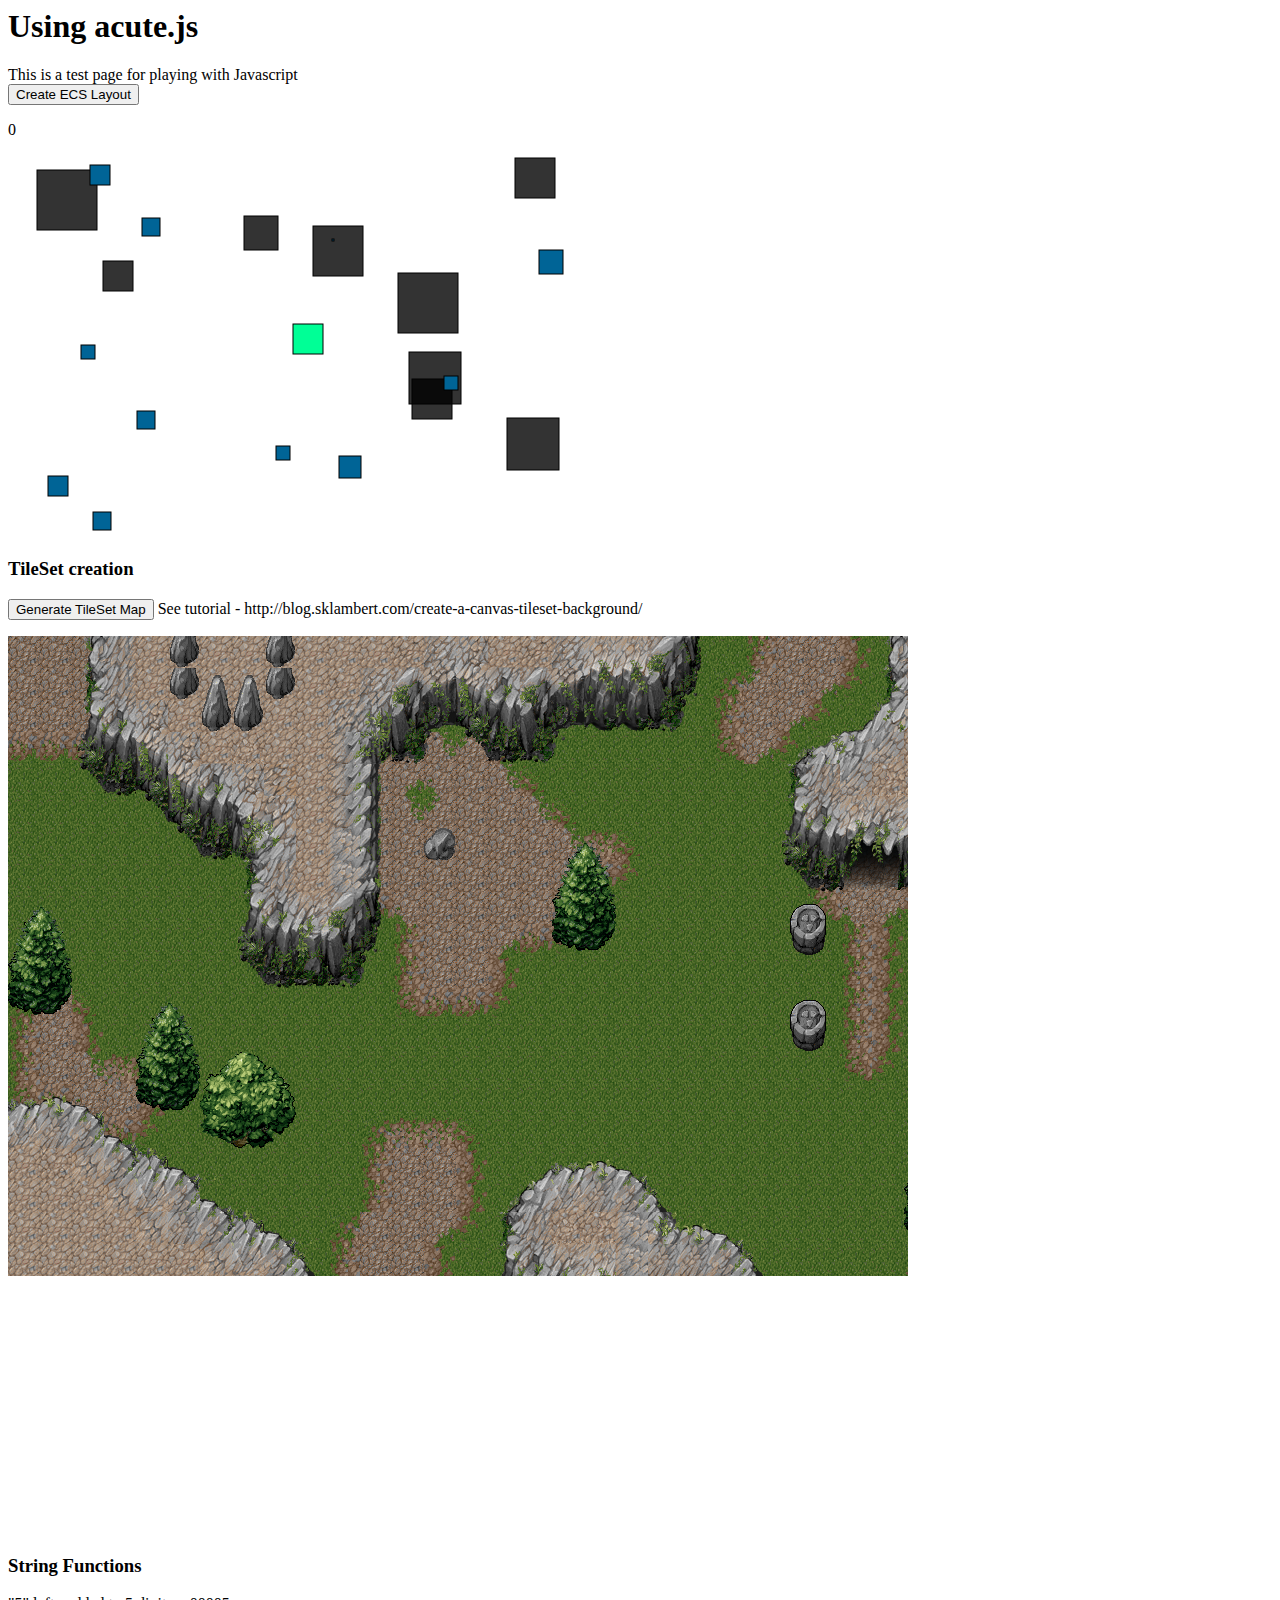
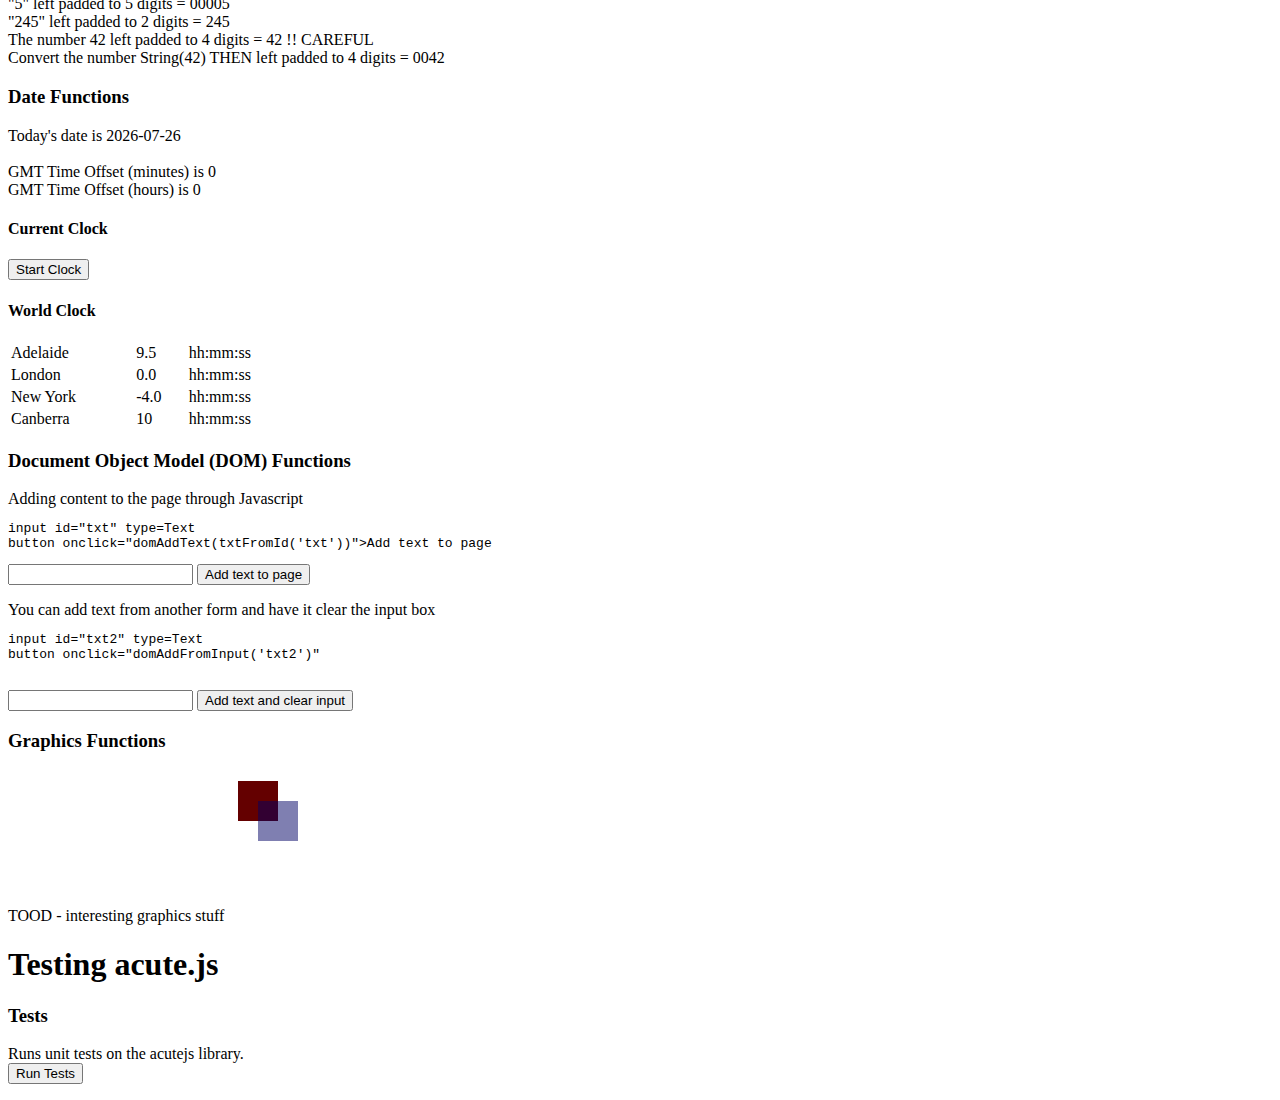
<file: index.html>
<html>

<head>
  <title>Using Acute.js</title>
</head>

<body>

  <body onload="showClock('myClock')">
    <script src="acute.js"></script>
    <!--script src="test_acute.js"></script-->

    <H1>Using acute.js</H1>
    This is a test page for playing with Javascript<BR>


    <form>
      <button onclick="create_ECS()">Create ECS Layout</button>
    </form>

    <div id='score' class='center'>0</div>
    <canvas id='game-canvas' width=600 height=400></canvas>

    <script>
      window.ECS = {
        Components: {},
        systems: {},
        entities: [],
        game: {},
        score: 0
      };
      ECS.$canvas = document.getElementById("game-canvas");
      ECS.context = ECS.$canvas.getContext("2d");
      ECS.$score = document.getElementById("score");
    </script>

    <script src='Entity.js'></script>
    <script src='Components.js'></script>
    <script src='Assemblages.js'></script>
    <script src='systems/userInput.js'></script>
    <script src='systems/render.js'></script>
    <script src='game.js'></script>


    <H3>TileSet creation</H3>

    <form>
      <button onclick="makeMap()">Generate TileSet Map</button>
      See tutorial - http://blog.sklambert.com/create-a-canvas-tileset-background/
    </form>


    <canvas id='canvas_tileset' width=900 height=900></canvas>

    <script>
      var ground = [
        [172, 172, 172, 79, 34, 34, 34, 34, 34, 34, 34, 34, 56, 57, 54, 55, 56, 147, 67, 67, 68, 79, 79, 171, 172,
          172, 173, 79, 79, 55, 55, 55
        ],
        [172, 172, 172, 79, 34, 34, 34, 34, 34, 34, 146, 79, 79, 79, 79, 79, 79, 79, 79, 79, 79, 79, 155, 142, 172,
          159, 189, 79, 79, 55, 55, 55
        ],
        [172, 172, 172, 79, 79, 34, 34, 34, 34, 34, 79, 79, 79, 79, 79, 79, 79, 79, 79, 79, 79, 79, 171, 172, 159,
          189, 79, 79, 79, 55, 55, 55
        ],
        [188, 188, 188, 79, 79, 79, 79, 34, 34, 34, 36, 172, 172, 143, 142, 157, 79, 79, 79, 79, 79, 79, 187, 159,
          189, 79, 79, 79, 55, 55, 55, 55
        ],
        [79, 79, 79, 79, 79, 79, 79, 79, 34, 34, 36, 172, 159, 158, 172, 143, 157, 79, 79, 79, 79, 79, 79, 79, 79, 79,
          39, 51, 51, 51, 55, 55
        ],
        [79, 79, 79, 79, 79, 79, 79, 79, 79, 34, 36, 172, 143, 142, 172, 172, 143, 157, 79, 79, 79, 79, 79, 79, 79,
          79, 79, 79, 79, 79, 79, 55
        ],
        [79, 79, 79, 79, 79, 79, 79, 79, 79, 34, 52, 172, 172, 172, 172, 172, 172, 143, 156, 157, 79, 79, 79, 79, 79,
          79, 79, 79, 79, 79, 79, 79
        ],
        [79, 79, 79, 79, 79, 79, 79, 79, 79, 34, 52, 172, 172, 172, 172, 172, 172, 159, 188, 189, 79, 79, 79, 79, 79,
          171, 172, 172, 173, 79, 79, 79
        ],
        [79, 79, 79, 79, 79, 79, 79, 79, 79, 79, 79, 188, 158, 172, 172, 172, 172, 173, 79, 79, 79, 79, 79, 79, 79,
          187, 158, 159, 189, 79, 79, 79
        ],
        [79, 79, 79, 79, 79, 79, 79, 79, 79, 79, 79, 79, 171, 172, 172, 159, 188, 189, 79, 79, 79, 79, 79, 79, 79, 79,
          171, 173, 79, 79, 79, 79
        ],
        [79, 79, 79, 79, 79, 79, 79, 79, 79, 79, 79, 79, 171, 172, 172, 173, 79, 79, 79, 79, 79, 79, 79, 79, 79, 79,
          171, 173, 79, 79, 79, 79
        ],
        [155, 142, 157, 79, 79, 79, 79, 79, 79, 79, 79, 79, 187, 188, 188, 189, 79, 79, 79, 79, 79, 79, 79, 79, 79,
          79, 171, 173, 79, 79, 79, 79
        ],
        [171, 172, 173, 79, 79, 79, 79, 79, 79, 79, 79, 79, 79, 79, 79, 79, 79, 79, 79, 79, 79, 79, 79, 79, 79, 79,
          171, 173, 79, 79, 79, 79
        ],
        [171, 172, 143, 156, 157, 79, 79, 79, 79, 79, 79, 79, 79, 79, 79, 79, 79, 79, 79, 79, 79, 79, 79, 79, 79, 79,
          187, 189, 79, 79, 79, 79
        ],
        [187, 188, 158, 172, 173, 79, 79, 79, 79, 79, 79, 79, 79, 79, 79, 79, 79, 79, 79, 79, 79, 79, 79, 79, 79, 79,
          79, 79, 79, 79, 79, 79
        ],
        [79, 79, 79, 188, 189, 79, 79, 79, 79, 79, 79, 155, 156, 156, 157, 79, 79, 79, 79, 79, 79, 79, 79, 79, 79, 79,
          79, 79, 79, 79, 155, 156
        ],
        [34, 34, 79, 79, 79, 79, 79, 79, 79, 79, 79, 171, 172, 172, 173, 79, 79, 79, 79, 79, 79, 79, 79, 79, 79, 79,
          79, 79, 79, 155, 142, 172
        ],
        [34, 34, 34, 79, 79, 79, 79, 79, 79, 79, 79, 171, 172, 172, 173, 79, 79, 79, 79, 79, 79, 79, 79, 79, 79, 79,
          79, 79, 79, 171, 172, 172
        ],
        [34, 34, 34, 34, 79, 79, 79, 79, 79, 79, 155, 172, 172, 159, 189, 79, 79, 79, 79, 79, 79, 79, 79, 79, 79, 79,
          79, 79, 79, 171, 172, 172
        ],
        [34, 34, 34, 34, 34, 34, 79, 79, 79, 79, 171, 172, 172, 173, 79, 79, 79, 79, 79, 79, 79, 79, 79, 79, 79, 79,
          79, 79, 155, 142, 172, 172
        ]
      ];
      var layer1 = [
        [0, 0, 0, 0, 0, 0, 0, 0, 0, 0, 0, 0, 0, 0, 0, 0, 0, 0, 0, 0, 0, 0, 0, 0],
        [0, 0, 0, 0, 0, 0, 0, 0, 0, 0, 0, 0, 0, 0, 0, 0, 0, 0, 0, 0, 0, 0, 0, 0],
        [0, 0, 0, 0, 0, 0, 0, 0, 0, 0, 0, 0, 0, 0, 0, 0, 0, 0, 0, 0, 0, 0, 0, 0],
        [0, 0, 0, 0, 0, 0, 0, 0, 0, 0, 0, 0, 0, 0, 0, 0, 0, 0, 0, 0, 0, 0, 0, 0],
        [0, 0, 0, 0, 0, 0, 0, 0, 0, 0, 0, 0, 0, 0, 0, 0, 0, 0, 0, 0, 0, 0, 0, 0],
        [0, 0, 0, 0, 0, 0, 0, 0, 0, 0, 0, 0, 0, 0, 0, 0, 0, 0, 0, 0, 0, 0, 0, 0],
        [0, 0, 0, 0, 0, 0, 0, 0, 0, 0, 0, 0, 0, 0, 0, 0, 0, 0, 0, 0, 0, 0, 0, 0],
        [0, 0, 0, 0, 0, 0, 0, 0, 0, 0, 0, 0, 0, 0, 0, 0, 0, 0, 0, 0, 0, 0, 0, 0],
        [0, 0, 0, 0, 0, 0, 0, 0, 0, 0, 0, 0, 0, 0, 0, 0, 0, 0, 0, 0, 0, 0, 0, 0],
        [0, 0, 0, 0, 0, 0, 0, 0, 0, 0, 0, 0, 0, 0, 0, 0, 0, 0, 0, 0, 0, 0, 0, 0],
        [0, 0, 0, 0, 0, 0, 0, 0, 0, 0, 0, 0, 0, 0, 0, 0, 0, 0, 0, 0, 0, 0, 0, 0],
        [0, 0, 0, 0, 0, 0, 0, 0, 0, 0, 0, 0, 0, 0, 0, 0, 0, 0, 0, 0, 0, 0, 0, 0],
        [0, 0, 0, 0, 0, 0, 0, 0, 0, 0, 0, 0, 0, 0, 0, 0, 0, 0, 0, 0, 0, 0, 0, 0],
        [0, 0, 0, 0, 0, 0, 0, 0, 0, 0, 0, 0, 0, 0, 0, 0, 0, 0, 0, 0, 0, 0, 0, 0],
        [0, 0, 0, 0, 0, 0, 0, 0, 0, 0, 0, 0, 0, 0, 0, 0, 0, 0, 0, 0, 0, 0, 0, 0],
        [0, 0, 0, 0, 0, 0, 0, 0, 0, 0, 0, 0, 0, 0, 0, 0, 0, 0, 0, 0, 0, 0, 0, 0],
        [0, 0, 0, 0, 0, 0, 0, 0, 0, 0, 0, 0, 0, 0, 0, 0, 0, 0, 0, 0, 0, 0, 0, 0],
        [0, 0, 0, 0, 0, 0, 0, 0, 0, 0, 0, 0, 0, 0, 0, 0, 0, 0, 0, 0, 0, 0, 0, 0],
        [0, 0, 0, 0, 0, 0, 0, 0, 0, 0, 0, 0, 0, 0, 0, 0, 0, 0, 0, 0, 0, 0, 0, 0],
        [0, 0, 0, 0, 0, 0, 0, 0, 0, 0, 0, 0, 0, 0, 0, 0, 0, 0, 0, 0, 0, 0, 0, 0]
      ];
      var layer1 = [
        [0, 0, 32, 33, 0, 236, 0, 0, 236, 0, 0, 0, 0, 0, 0, 0, 0, 0, 0, 0, 0, 69, 0, 0, 0, 0, 0, 32, 33],
        [0, 0, 48, 49, 0, 236, 220, 220, 236, 0, 0, 147, 72, 73, 70, 71, 72, 73, 83, 83, 84, 85, 0, 0, 0, 0, 0, 48,
          49],
        [0, 0, 64, 65, 54, 0, 236, 236, 0, 0, 162, 163, 84, 89, 86, 87, 88, 89, 99, 99, 100, 101, 0, 0, 0, 0, 7, 112,
          113
        ],
        [0, 0, 80, 81, 70, 54, 55, 50, 0, 0, 0, 179, 100, 105, 102, 103, 104, 105, 0, 0, 0, 0, 0, 0, 16, 22, 23, 39],
        [0, 0, 96, 97, 86, 70, 65, 144, 193, 0, 0, 37, 0, 0, 0, 0, 0, 0, 0, 0, 0, 0, 0, 0, 48, 49],
        [0, 0, 0, 0, 102, 86, 81, 160, 161, 0, 0, 37, 0, 0, 0, 0, 0, 0, 0, 0, 0, 0, 0, 0, 64, 65, 174, 175, 67, 66,
          54],
        [0, 0, 0, 0, 0, 102, 97, 176, 177, 0, 0, 37, 0, 252, 0, 0, 0, 201, 202, 0, 0, 0, 0, 0, 80, 81, 190, 191, 83,
          82, 70, 71
        ],
        [0, 0, 0, 0, 0, 0, 0, 48, 49, 0, 0, 53, 0, 0, 0, 0, 0, 217, 218, 0, 0, 0, 0, 0, 96, 97, 222, 223, 99, 98, 86,
          87
        ],
        [201, 202, 0, 0, 0, 0, 0, 64, 65, 66, 68, 69, 0, 0, 0, 0, 0, 233, 234, 0, 0, 0, 0, 0, 238, 239, 0, 0, 238,
          239, 102, 103
        ],
        [217, 218, 0, 0, 0, 0, 0, 80, 81, 82, 84, 85, 0, 0, 0, 0, 0, 249, 250, 0, 0, 0, 0, 0, 254, 255, 0, 0, 254,
          255],
        [233, 234, 0, 0, 0, 0, 0, 96, 97, 98, 100, 101, 0, 0, 0, 0, 0, 0, 0],
        [249, 250, 0, 0, 201, 202, 0, 0, 0, 0, 0, 0, 0, 0, 0, 0, 0, 0, 0, 0, 0, 0, 0, 0, 238, 239, 0, 0, 238, 239],
        [0, 0, 0, 0, 217, 218, 0, 0, 0, 0, 0, 0, 0, 0, 0, 0, 0, 0, 0, 0, 0, 0, 0, 0, 254, 255, 0, 0, 254, 255],
        [0, 0, 0, 0, 233, 234, 196, 197, 198],
        [2, 3, 4, 0, 249, 250, 228, 229, 230],
        [18, 19, 20, 8, 0, 0, 244, 245, 246, 0, 0, 0, 0, 0, 0, 0, 0, 0, 0, 0, 0, 0, 0, 0, 0, 0, 0, 0, 201, 202],
        [0, 35, 40, 24, 25, 8, 9, 0, 0, 0, 0, 0, 0, 0, 0, 0, 1, 2, 3, 4, 0, 0, 0, 0, 0, 0, 0, 0, 217, 218],
        [0, 0, 0, 40, 41, 20, 8, 9, 0, 0, 0, 0, 0, 0, 0, 16, 17, 18, 19, 20, 21, 0, 0, 0, 0, 0, 0, 0, 233, 234],
        [0, 0, 0, 0, 40, 19, 24, 25, 8, 9, 0, 0, 0, 0, 0, 48, 49, 50, 51, 52, 115, 3, 4, 0, 0, 0, 0, 0, 249, 250],
        [0, 0, 0, 0, 0, 0, 40, 41, 20, 21, 0, 0, 0, 0, 0, 64, 65, 66, 67, 52, 19, 19, 20, 21]
      ];

      var tilesetImage = new Image();
      tilesetImage.src = 'mountain_landscape.png';
      tilesetImage.onload = drawImage;
      console.log('drawing map...')
      var canvas = document.getElementById('canvas_tileset');
      var ctx = canvas.getContext('2d');
      var tileSize = 32; // The size of a tile (32×32)
      var rowTileCount = 20; // The number of tiles in a row of our background
      var colTileCount = 32; // The number of tiles in a column of our background
      var imageNumTiles = 16; // The number of tiles per row in the tileset image
      function drawImage() {
        for (var r = 0; r < rowTileCount; r++) {
          for (var c = 0; c < colTileCount; c++) {
            var tile = ground[r][c];
            var tileRow = (tile / imageNumTiles) | 0; // Bitwise OR operation
            var tileCol = (tile % imageNumTiles) | 0;
            ctx.drawImage(tilesetImage, (tileCol * tileSize), (tileRow * tileSize), tileSize, tileSize, (c * tileSize),
              (r * tileSize), tileSize, tileSize);
            tile = layer1[r][c];
            tileRow = (tile / imageNumTiles) | 0;
            tileCol = (tile % imageNumTiles) | 0;
            ctx.drawImage(tilesetImage, (tileCol * tileSize), (tileRow * tileSize), tileSize, tileSize, (c * tileSize),
              (r * tileSize), tileSize, tileSize);
          }
        }
      }
    </script>


    <H3>String Functions</H3>

    "5" left padded to 5 digits =
    <script type="text/javascript">
      document.write(lPad("5", 5));
    </script>
    <BR>
    "245" left padded to 2 digits =
    <script type="text/javascript">
      document.write(lPad("245", 2));
    </script>
    <BR>

    The number 42 left padded to 4 digits =
    <script type="text/javascript">
      document.write(lPad(42, 4));
    </script>
    !! CAREFUL<BR>

    Convert the number String(42) THEN left padded to 4 digits =
    <script type="text/javascript">
      document.write(lPad(String(42), 4));
    </script>
    <BR>



    <H3>Date Functions</h3>
    Today's date is
    <script type="text/javascript">
      document.write(todayAsString());
    </script>
    <BR><BR>
    GMT Time Offset (minutes) is
    <script type="text/javascript">
      document.write(getLocalTimeOffset());
    </script>
    <BR>
    GMT Time Offset (hours) is
    <script type="text/javascript">
      document.write(getLocalTimeOffset() / 60);
    </script>
    <BR>
    <script type="text/javascript">
      saveData('test_cookied', 'hello');
    </script>

    <h4>Current Clock</h4>

    <span id='myClock'></span>
    <form>
      <button onclick="showClock('myClock')">Start Clock</button>
    </form>


    <h4>World Clock</h4>
    <table border=0 width=300px>
      <TR>
        <div class="row">
          <TD>
            <div class="col-sm" id="widgetClockCity_Adelaide">Adelaide</div>
          </TD>
          <TD>
            <div class="col-sm" id="widgetClockOffset_Adelaide">9.5</div>
          </TD>
          <TD>
            <div class="col-sm" id="widgetClockTime_Adelaide">hh:mm:ss</div>
          </TD>
      </TR>
      </div>
      <TR>
        <div class="row">
          <TD>
            <div class="col-sm" id="widgetClockCity_London">London</div>
          </TD>
          <TD>
            <div class="col-sm" id="widgetClockOffset_London">0.0</div>
          </TD>
          <TD>
            <div class="col-sm" id="widgetClockTime_London">hh:mm:ss</div>
          </TD>
      </TR>
      </div>
      <TR>
        <div class="row">
          <TD>
            <div class="col-sm" id="widgetClockCity_New York">New York</div>
          </TD>
          <TD>
            <div class="col-sm" id="widgetClockOffset_New York">-4.0</div>
          </TD>
          <TD>
            <div class="col-sm" id="widgetClockTime_New York">hh:mm:ss</div>
          </TD>
      </TR>
      </div>
      <TR>
        <div class="row">
          <TD>
            <div class="col-sm" id="widgetClockCity_Canberra">Canberra</div>
          </TD>
          <TD>
            <div class="col-sm" id="widgetClockOffset_Canberra">10</div>
          </TD>
          <TD>
            <div class="col-sm" id="widgetClockTime_Canberra">hh:mm:ss</div>
          </TD>
      </TR>
      </div>
    </table>




    <H3>Document Object Model (DOM) Functions</H3>
    Adding content to the page through Javascript
    <pre>
input id="txt" type=Text
button onclick="domAddText(txtFromId('txt'))">Add text to page
</pre>


    <form>
      <input id="txt" type=Text></input>
      <button onclick="domAddText(txtFromId('txt'))">Add text to page</button>
    </form>

    You can add text from another form and have it clear the input box
    <pre>
input id="txt2" type=Text
button onclick="domAddFromInput('txt2')"

</pre>


    <form>
      <input id="txt2" type=Text></input>
      <button onclick="domAddFromInput('txt2')">Add text and clear input</button>
    </form>

    <H3>Graphics Functions</H3>
    TOOD - interesting graphics stuff

    <canvas id="testCanvas" width="490" height="220"></canvas>




    <H1>Testing acute.js</H1>
    <H3>Tests</H3>
    Runs unit tests on the acutejs library.<BR>
    <form>
      <button onclick="runUnitTests()">Run Tests</button>
    </form>




    <script>
      window.onload = function () {
        'use strict';
        var ctx = getCanvas();
        draw(ctx);
      };

      function getCanvas() {
        var canvas = document.getElementById('testCanvas');
        var ctx = canvas.getContext('2d');
        var w = canvas.width = 200;
        var h = canvas.height = 150;
        return ctx;
      }

      function draw(ctx) {
        ctx.fillStyle = 'rgb(100, 0, 0)';
        ctx.fillRect(10, 10, 40, 40);
        ctx.fillStyle = 'rgba(0, 0, 100, 0.5)';
        ctx.fillRect(30, 30, 40, 40);
      }
    </script>



  </body>

</html>
</file>
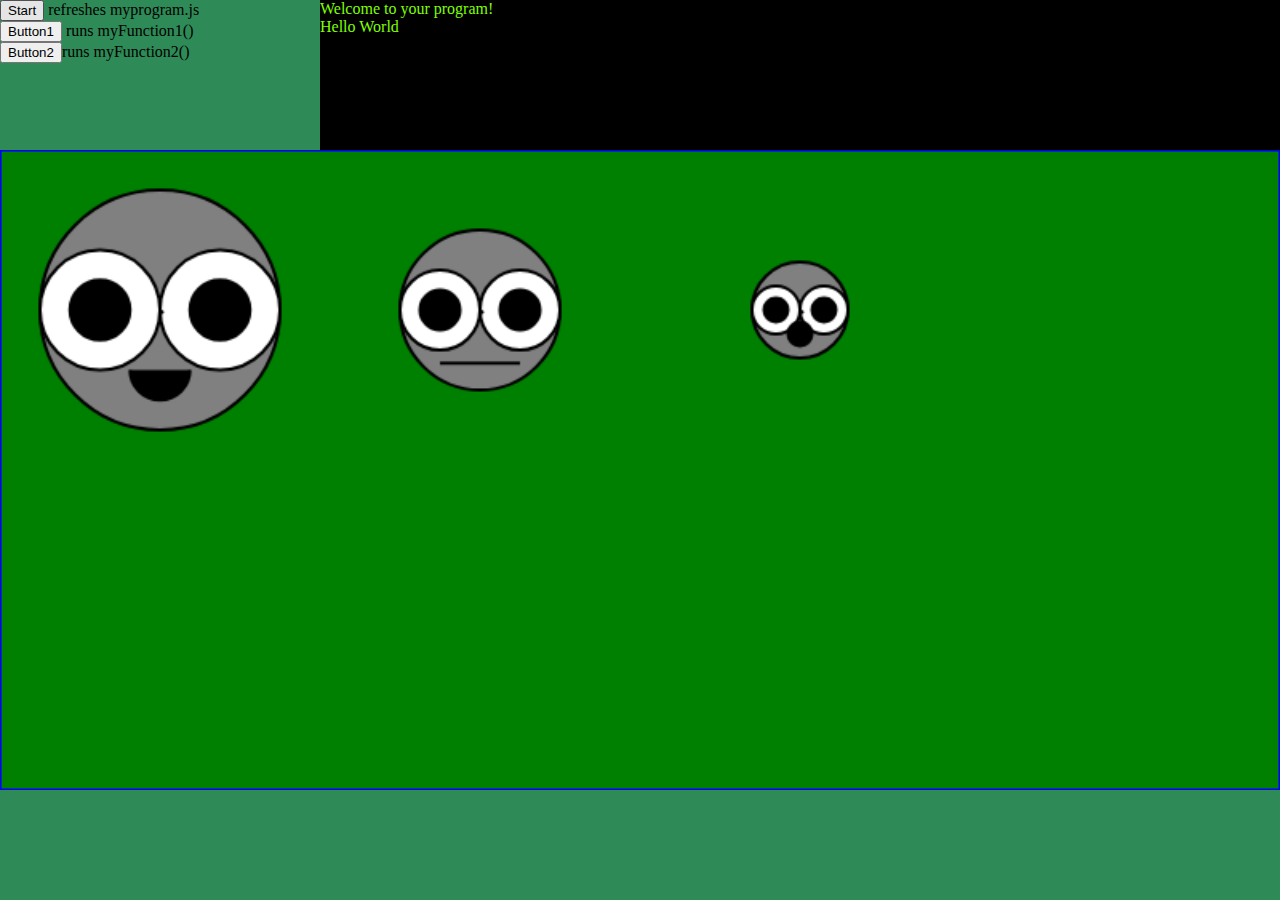
<file: basic/index.html>
<!DOCTYPE html>
<html lang="en">
<head>
    <meta charset="UTF-8">
    <meta name="viewport" content="width=device-width, initial-scale=1.0">
    <meta http-equiv="X-UA-Compatible" content="ie=edge">
    <title>MY FIRST WEB APP</title>

    <link rel=stylesheet type=text/css href="basic.css">

</head>
<body>
        <div class="row">
                <div class="col1">
        <form>
                <button onclick="init()">Start</button> refreshes myprogram.js<BR>
                <button onclick="myFunction1()">Button1</button> runs myFunction1()<BR>
                <button onclick="myFunction2()">Button2</button>runs myFunction2()<BR>
        
        
        </form>
        
            </div>
            <div class="col4">
                <div id="log">
        Welcome to your program!
                </div>
        
            </div>
        </div>
        
    <canvas id="canvas" width="800" height="400px"></canvas>





        <script src="basic.js"></script>
        <script src="myprogram.js"></script>
</body>
</html>
</file>
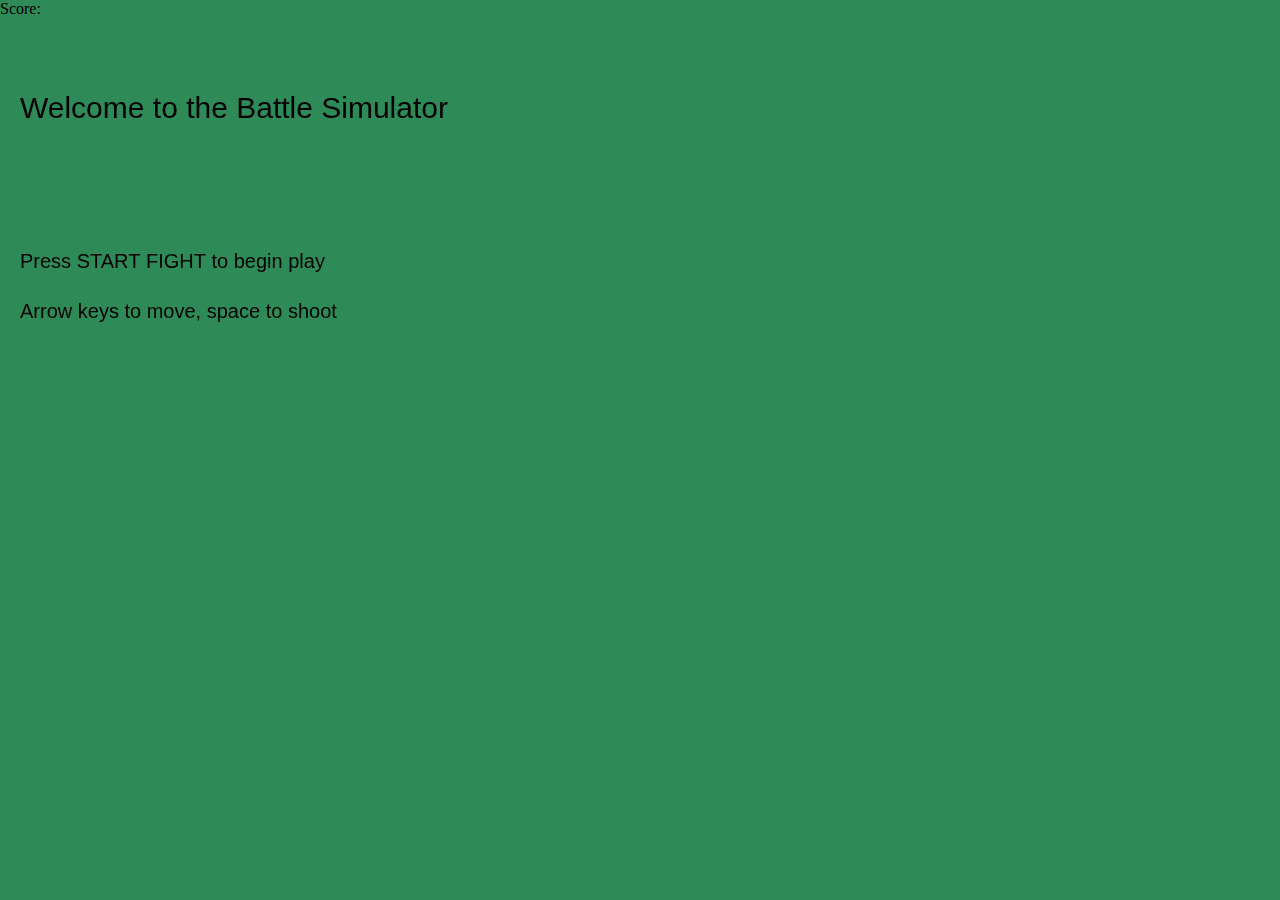
<file: arcade/arcade.html>
<!DOCTYPE html>
<html lang="en">
<head>
    <meta charset="UTF-8">
    <meta name="viewport" content="width=device-width, initial-scale=1.0">
    <meta http-equiv="X-UA-Compatible" content="ie=edge">
    <title>Canvas Arcade demo</title>

    <link rel=stylesheet type=text/css href="arcade.css">

</head>
<body>
Score: <span id="score"></span><BR>
<canvas id="game" width="800" height="600"></canvas>
<script src="as_gfx.js"></script>
<script src="arcade.js"></script>
</body>
</html>
</file>
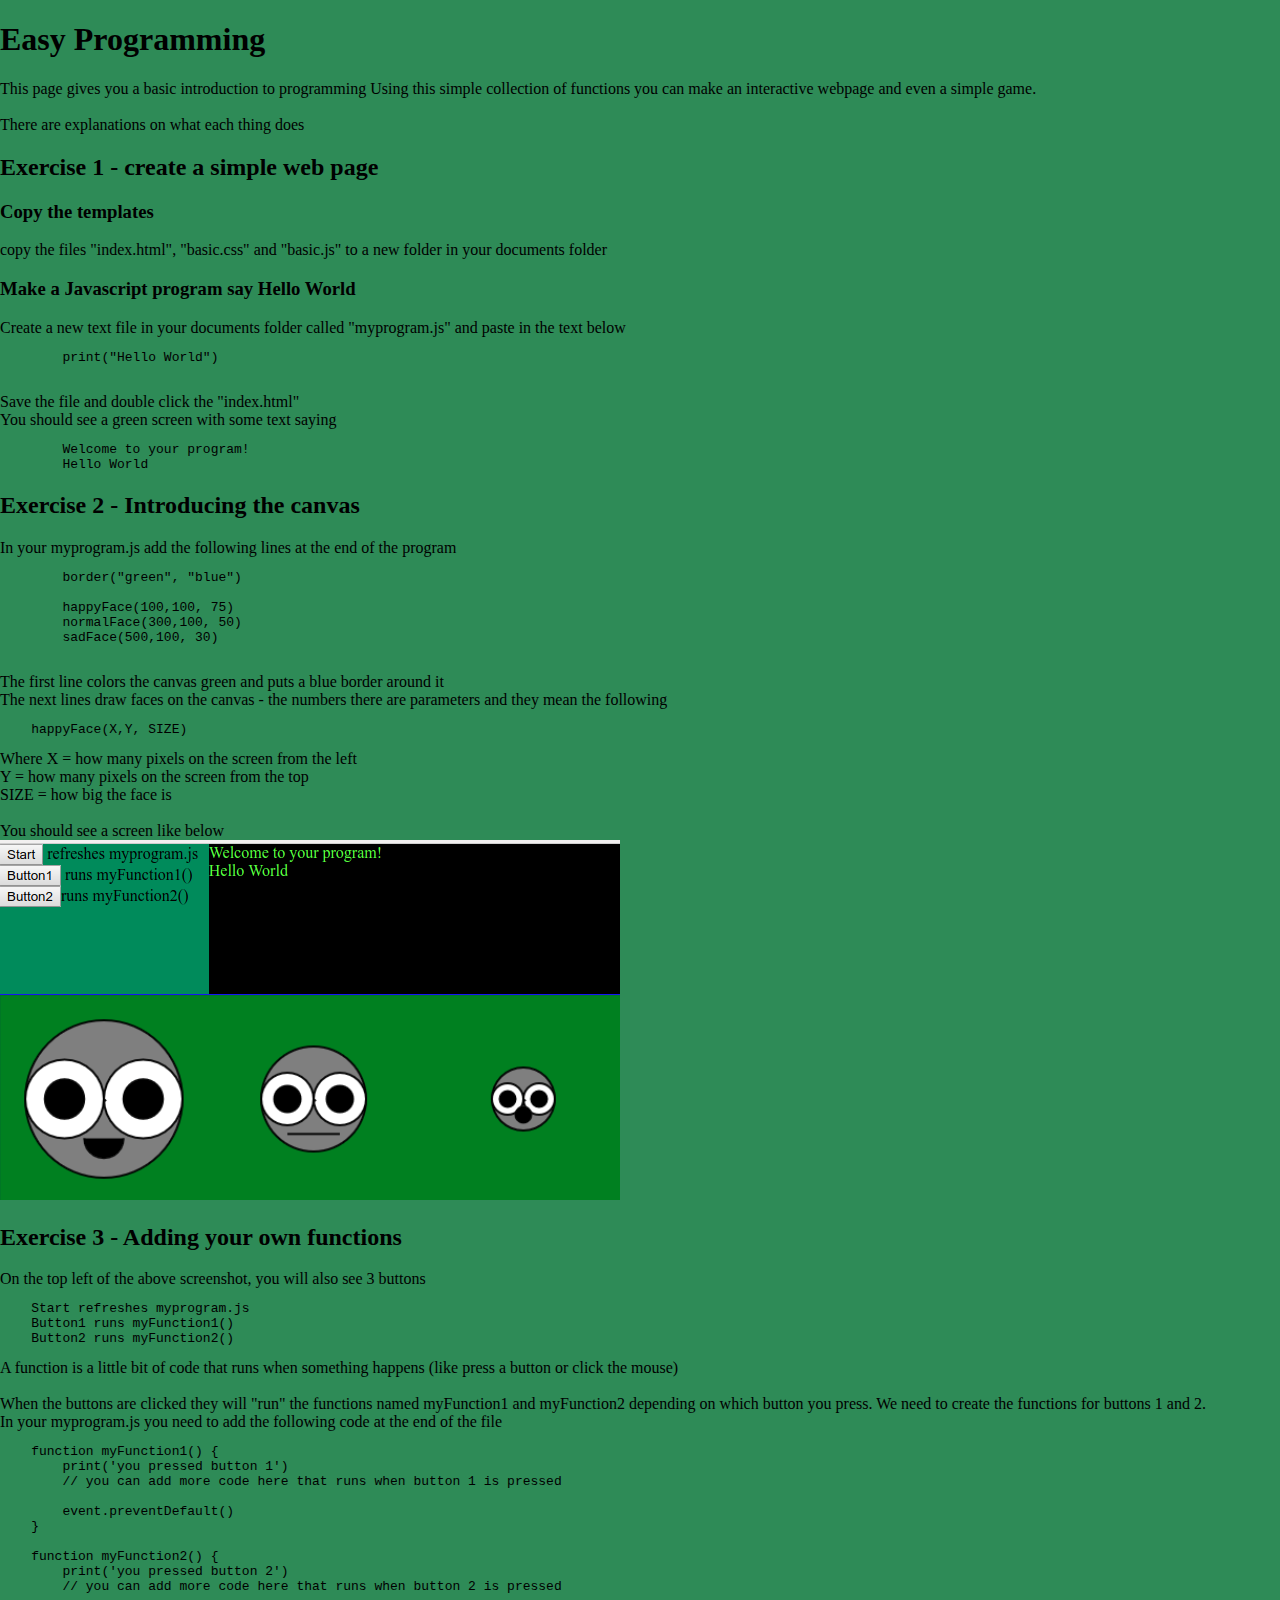
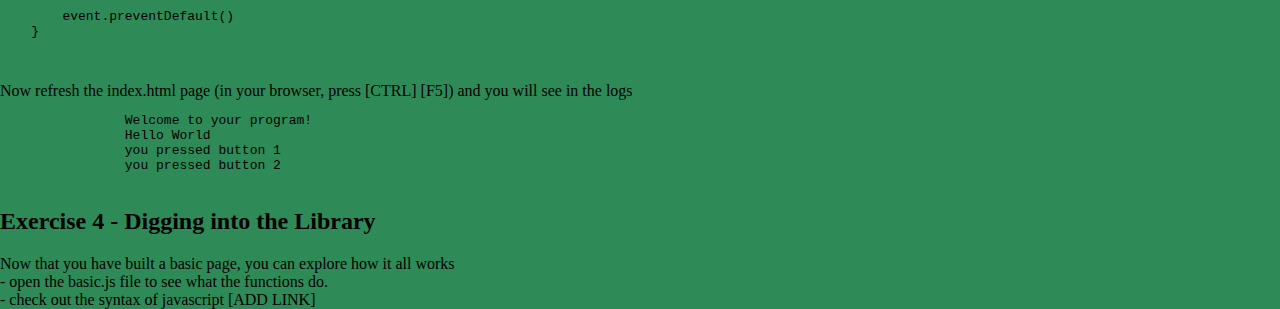
<file: basic/instructions.html>
<!DOCTYPE html>
<html lang="en">
<head>
    <meta charset="UTF-8">
    <meta name="viewport" content="width=device-width, initial-scale=1.0">
    <meta http-equiv="X-UA-Compatible" content="ie=edge">
    <title>Basic introduction to programming</title>

    <link rel=stylesheet type=text/css href="basic.css">

</head>
<body>

<h1>Easy Programming</h1>
This page gives you a basic introduction to programming

Using this simple collection of functions you can make an interactive webpage and even a simple game.
<BR>
<BR>

There are explanations on what each thing does 

<h2>Exercise 1 - create a simple web page</h2>
<H3>Copy the templates</H3>
copy the files "index.html", "basic.css" and 
"basic.js" to a new folder in your documents folder

<H3>Make a Javascript program say Hello World</H3>

Create a new text file in your documents folder called "myprogram.js" and paste in the text below
<pre>
        print("Hello World")
     
</pre>

Save the file and double click the "index.html"
<BR>
You should see a green screen with some text saying
<PRE>
        Welcome to your program! 
        Hello World 
</PRE>    


<h2>Exercise 2 - Introducing the canvas</h2>

In your myprogram.js add the following lines at the end of the program 

<PRE>
        border("green", "blue")

        happyFace(100,100, 75)
        normalFace(300,100, 50)
        sadFace(500,100, 30)
        
</PRE>

The first line colors the canvas green and puts a blue border around it<BR>

    The next lines draw faces on the canvas - the numbers there are parameters and they mean the following
<PRE>
    happyFace(X,Y, SIZE)
</PRE>
Where X = how many pixels on the screen from the left <BR>
Y = how many pixels on the screen from the top<BR>
SIZE = how big the face is<BR>

<BR>
    You should see a screen like below <BR>
        <img src="basic_javascript_ex2.png"/>



<h2>Exercise 3 - Adding your own functions</h2>
On the top left of the above screenshot, you will also see 3 buttons<BR>
 <PRE>
    Start refreshes myprogram.js
    Button1 runs myFunction1()
    Button2 runs myFunction2()    
</PRE>  

A function is a little bit of code that runs when something happens (like press a button or click the mouse)
<BR><BR>
When the buttons are clicked they will "run" the functions named myFunction1 and myFunction2 depending on which button you press.

We need to create the functions for buttons 1 and 2.<BR>

    In your myprogram.js you need to add the following code at the end of the file<BR>


        <pre>
    function myFunction1() {
        print('you pressed button 1')
        // you can add more code here that runs when button 1 is pressed
    
        event.preventDefault()
    }
    
    function myFunction2() {
        print('you pressed button 2')
        // you can add more code here that runs when button 2 is pressed
    
        event.preventDefault()
    }


</pre>

        Now refresh the index.html page (in your browser, press [CTRL] [F5]) and you will see in the logs
        <PRE>
                Welcome to your program! 
                Hello World
                you pressed button 1
                you pressed button 2            
        </PRE>



<h2>Exercise 4 - Digging into the Library</h2>
Now that you have built a basic page, you can explore how it all works<BR>


- open the basic.js file to see what the functions do.<BR>
- check out the syntax of javascript [ADD LINK]<BR>



</body>
</html>
</file>
<file: basic/basic.css>
body {
    margin: 0;
    background-color: seagreen;
}

.col1 {
    float: left;
    width: 25%;
  }
  
  .col2 {
    float: left;
    width: 50%;
  }
  .col3 {
    float: left;
    width: 33.33%;
  }
  .col4 {
    float: left;
    width: 75%;
  }
  
  /* Clear floats after the columns */
  .row:after {
    content: "";
    display: table;
    clear: both;
  }

  #canvas {
      width: 100%;

  }
  
  #log {
    overflow-y: scroll; 
    height:150px;
    background-color: black;
    color: chartreuse;
    
  }
</file>
<file: arcade/arcade.css>
body {
    margin: 0;
    background-color: seagreen;
}
</file>
